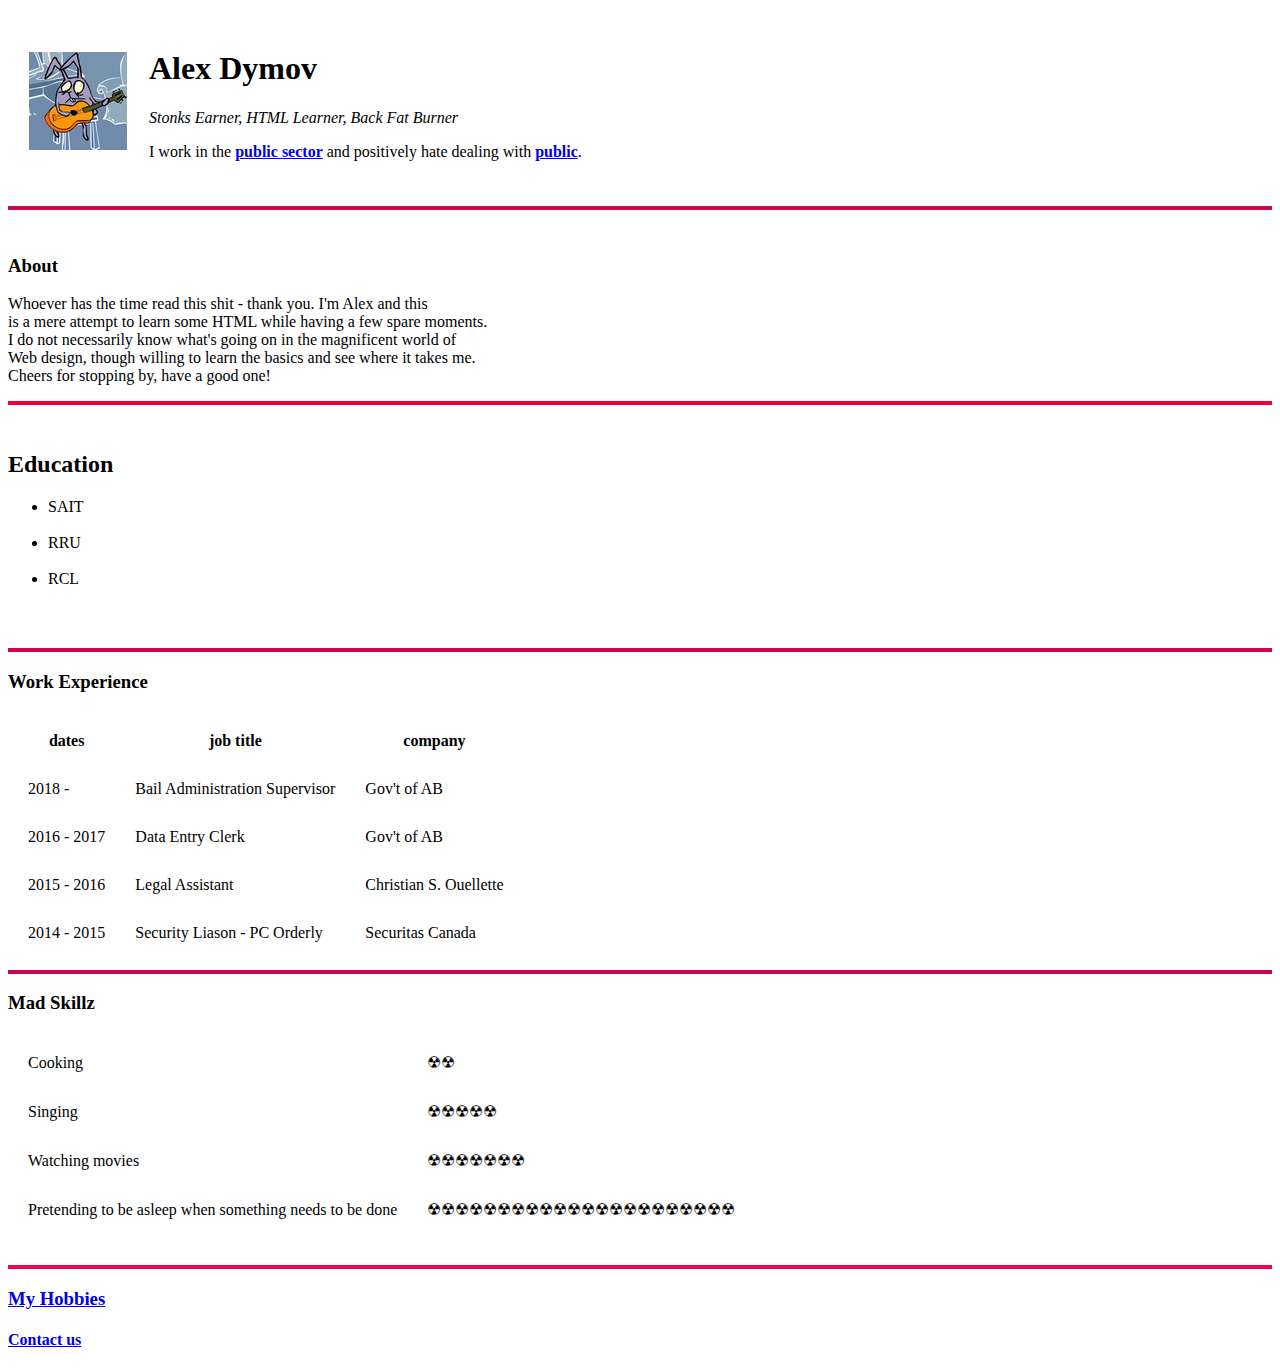
<file: index.html>
<!DOCTYPE html>
<html lang="en">
  <head>
    <meta charset="UTF-8" />
    <meta http-equiv="X-UA-Compatible" content="IE=edge" />
    <meta name="viewport" content="width=device-width, initial-scale=1.0" />
    <title>Alex's Second Attempt</title>
  </head>
  <body>
    <table cellspacing="20">
      <tr>
        <td><img src="avatar 3.jpg" alt="dick_pic.png" /></td>
        <td>
          <h1>Alex Dymov</h1>
          <p><em>Stonks Earner, HTML Learner, Back Fat Burner</em></p>
          <p>
            I work in the
            <strong
              ><a href="https://www.alberta.ca/index.aspx"
                >public sector</a
              ></strong
            >
            and positively hate dealing with
            <strong
              ><a href="R870dd30ce9981b207f9bb0f51a3d646a.jpg"
                >public</a
              ></strong
            >.
          </p>
        </td>
      </tr>
    </table>
    <hr size="4" , color="D00453" />
    <br />
    <h3>About</h3>
    <p>
      Whoever has the time read this shit - thank you. I'm Alex and this <br />
      is a mere attempt to learn some HTML while having a few spare moments.
      <br />I do not necessarily know what's going on in the magnificent world
      of <br />Web design, though willing to learn the basics and see where it
      takes me. <br />Cheers for stopping by, have a good one!
    </p>
    <hr size="4" , color="F00034" />
    <br />
    <h2>Education</h2>
    <ul>
      <li>SAIT</li>
      <br />
      <li>RRU</li>
      <br />
      <li>RCL</li>
      <br />
    </ul>
    <br />
    <hr size="4" , color="d00453" />
    <h3>Work Experience</h3>
    <table cellspacing="10px" , cellpadding="10px">
      <thead>
        <tr>
          <th>dates</th>
          <th>job title</th>
          <th>company</th>
        </tr>
      </thead>
      <tr>
        <td>2018 -</td>
        <td>Bail Administration Supervisor</td>
        <td>Gov't of AB</td>
      </tr>
      <tr>
        <td>2016 - 2017</td>
        <td>Data Entry Clerk</td>
        <td>Gov't of AB</td>
      </tr>
      <tr>
        <td>2015 - 2016</td>
        <td>Legal Assistant</td>
        <td>Christian S. Ouellette</td>
      </tr>
      <tr>
        <td>2014 - 2015</td>
        <td>Security Liason - PC Orderly</td>
        <td>Securitas Canada</td>
      </tr>
    </table>
    <hr size="4" , color="D00453" />
    <h3>Mad Skillz</h3>
    <table cellspacing="10px" , cellpadding="10px">
      <tr>
        <td>Cooking</td>
        <td>☢☢</td>
      </tr>
      <tr>
        <td>Singing</td>
        <td>☢☢☢☢☢</td>
      </tr>
      <tr>
        <td>Watching movies</td>
        <td>☢☢☢☢☢☢☢</td>
      </tr>
      <tr>
        <td>Pretending to be asleep when something needs to be done</td>
        <td>☢☢☢☢☢☢☢☢☢☢☢☢☢☢☢☢☢☢☢☢☢☢</td>
      </tr>
    </table>
    <br />
    <hr size="4" , color="F00453" />
    <h3><a href="hobbies.html">My Hobbies</a></h3>
    <h4><a href="contact.html">Contact us</a></h4>
  </body>
</html>
</file>
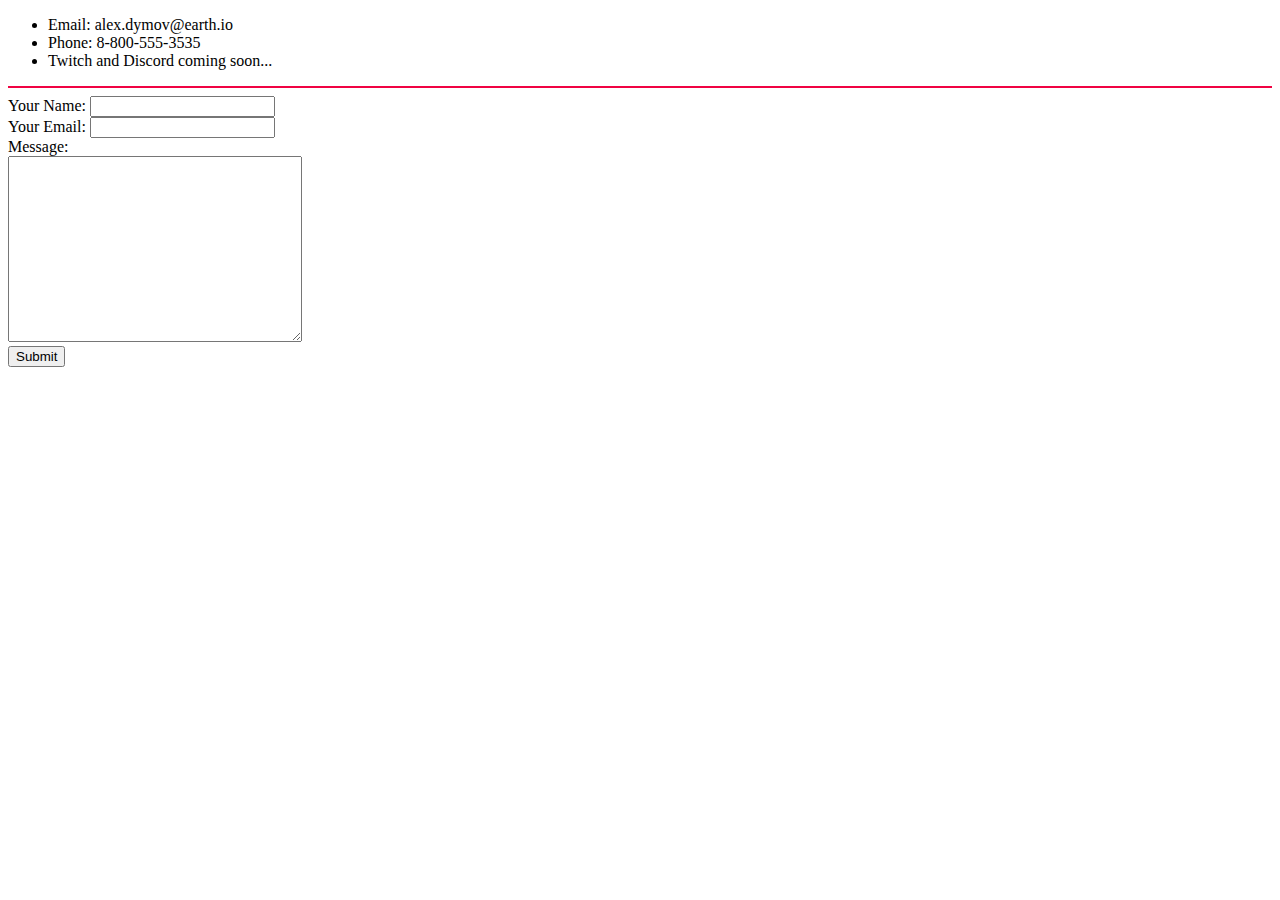
<file: contact.html>
<!DOCTYPE html>
<html lang="en">
  <head>
    <meta charset="UTF-8" />
    <meta http-equiv="X-UA-Compatible" content="IE=edge" />
    <meta name="viewport" content="width=device-width, initial-scale=1.0" />
    <title>Document</title>
  </head>
  <body>
    <ul>
      <li>Email: alex.dymov@earth.io</li>
      <li>Phone: 8-800-555-3535</li>
      <li>Twitch and Discord coming soon...</li>
    </ul>
  </body>
</html>
<hr color="F00343" size="2">
<form action="mailto:liroba9837@lidte.com" method="post" enctype="text/plain">
  <label>Your Name:</label>
  <input type="text" name="Your Name">
  <br>
  <label>Your Email:</label>
  <input type="email" name="Your Email">
  <br>
  <label>Message:</label>
  <br>
  <textarea name="Your Message" id="" cols="34" rows="12"></textarea>
  <br>
  <input type="submit">
</form>
</file>
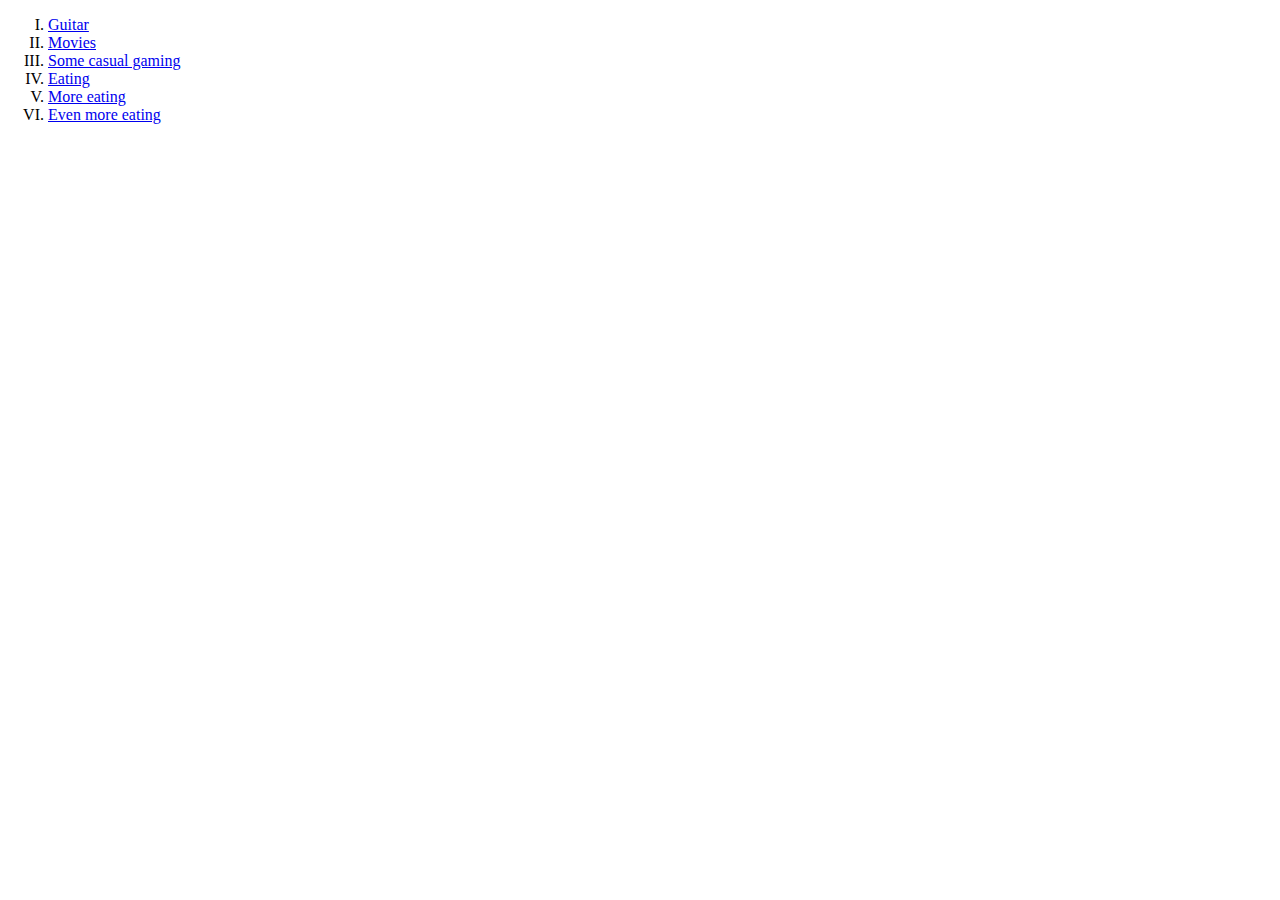
<file: hobbies.html>
<!DOCTYPE html>
<html lang="en">
  <head>
    <meta charset="UTF-8" />
    <meta http-equiv="X-UA-Compatible" content="IE=edge" />
    <meta name="viewport" content="width=device-width, initial-scale=1.0" />
    <title>Document</title>
  </head>
  <body>
    <ol type="I">
      <li><a href="https://www.youtube.com/watch?v=W2Cy9-9rDbM">Guitar</a></li>
      <li><a href="https://kinodrive.pro">Movies</a></li>
      <li>
        <a
          href="https://www.youtube.com/playlist?list=PL7STFyNwzuYLcCM3Bc8mALLbBJwAy0tsW"
          >Some casual gaming</a
        >
      </li>
      <li><a href="https://www.youtube.com/user/gordonramsay">Eating</a></li>
      <li>
        <a href="https://www.youtube.com/user/MallardProductionsUK/videos"
          >More eating</a
        >
      </li>
      <li>
        <a href="https://www.youtube.com/channel/UCJHA_jMfCvEnv-3kRjTCQXw"
          >Even more eating</a
        >
      </li>
    </ol>
  </body>
</html>
</file>
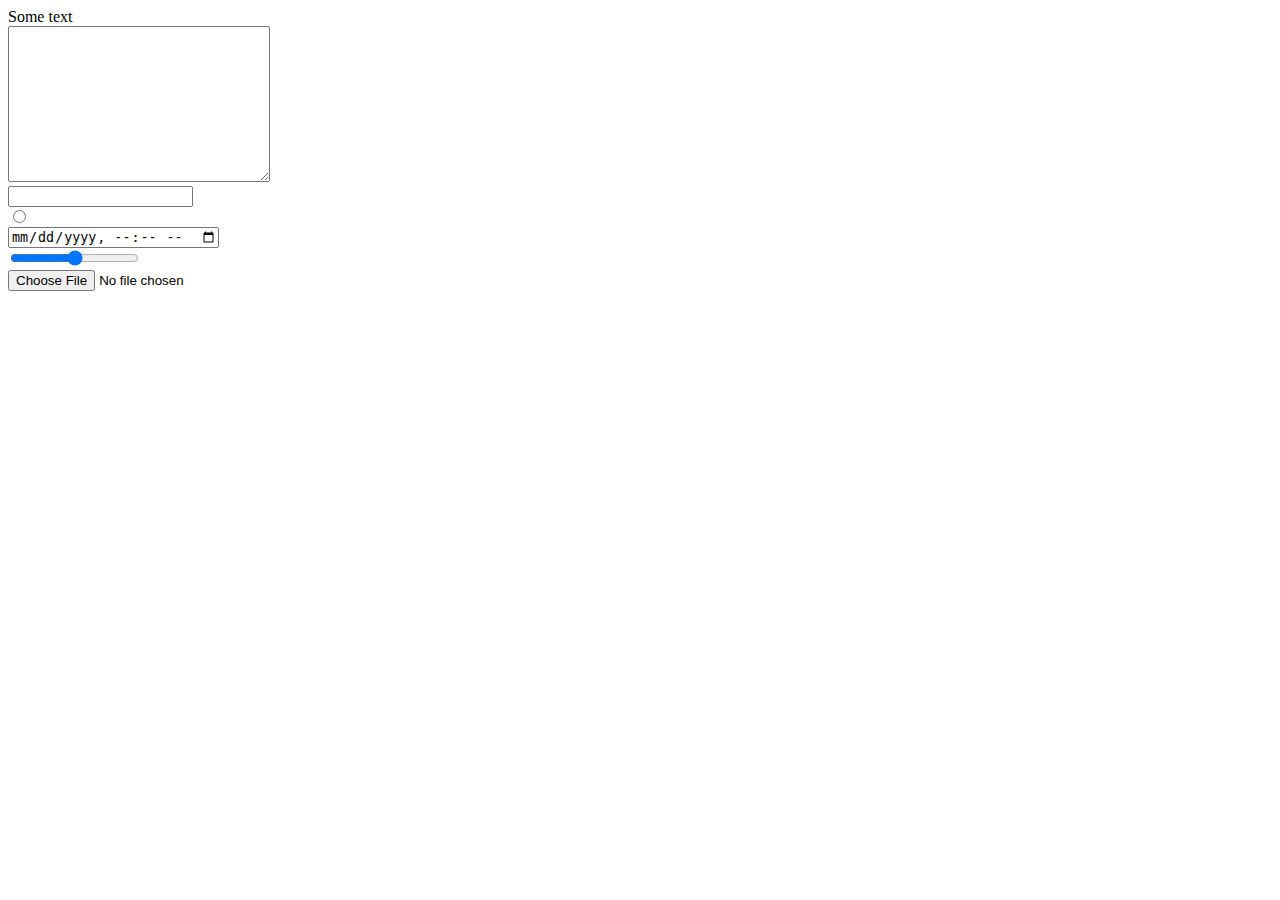
<file: html inputs.html>
<!DOCTYPE html>
<html lang="en">
  <head>
    <meta charset="UTF-8" />
    <meta http-equiv="X-UA-Compatible" content="IE=edge" />
    <meta name="viewport" content="width=device-width, initial-scale=1.0" />
    <title>Document</title>
  </head>
  <body>
    <form action="post"></form>
    <label>Some text</label>
    <br />
    <textarea name="" id="" cols="30" rows="10"></textarea>
    <br />
    <input type="text" />
    <br />
    <input type="radio" name="Swiss Classic" id="232" />
    <br />
    <input type="datetime-local" name="Date" id="1" />
    <br />
    <input type="range" name="1" id="3" />
    <br />
    <input type="file" name="d" id="" />
  </body>
</html>
</file>
